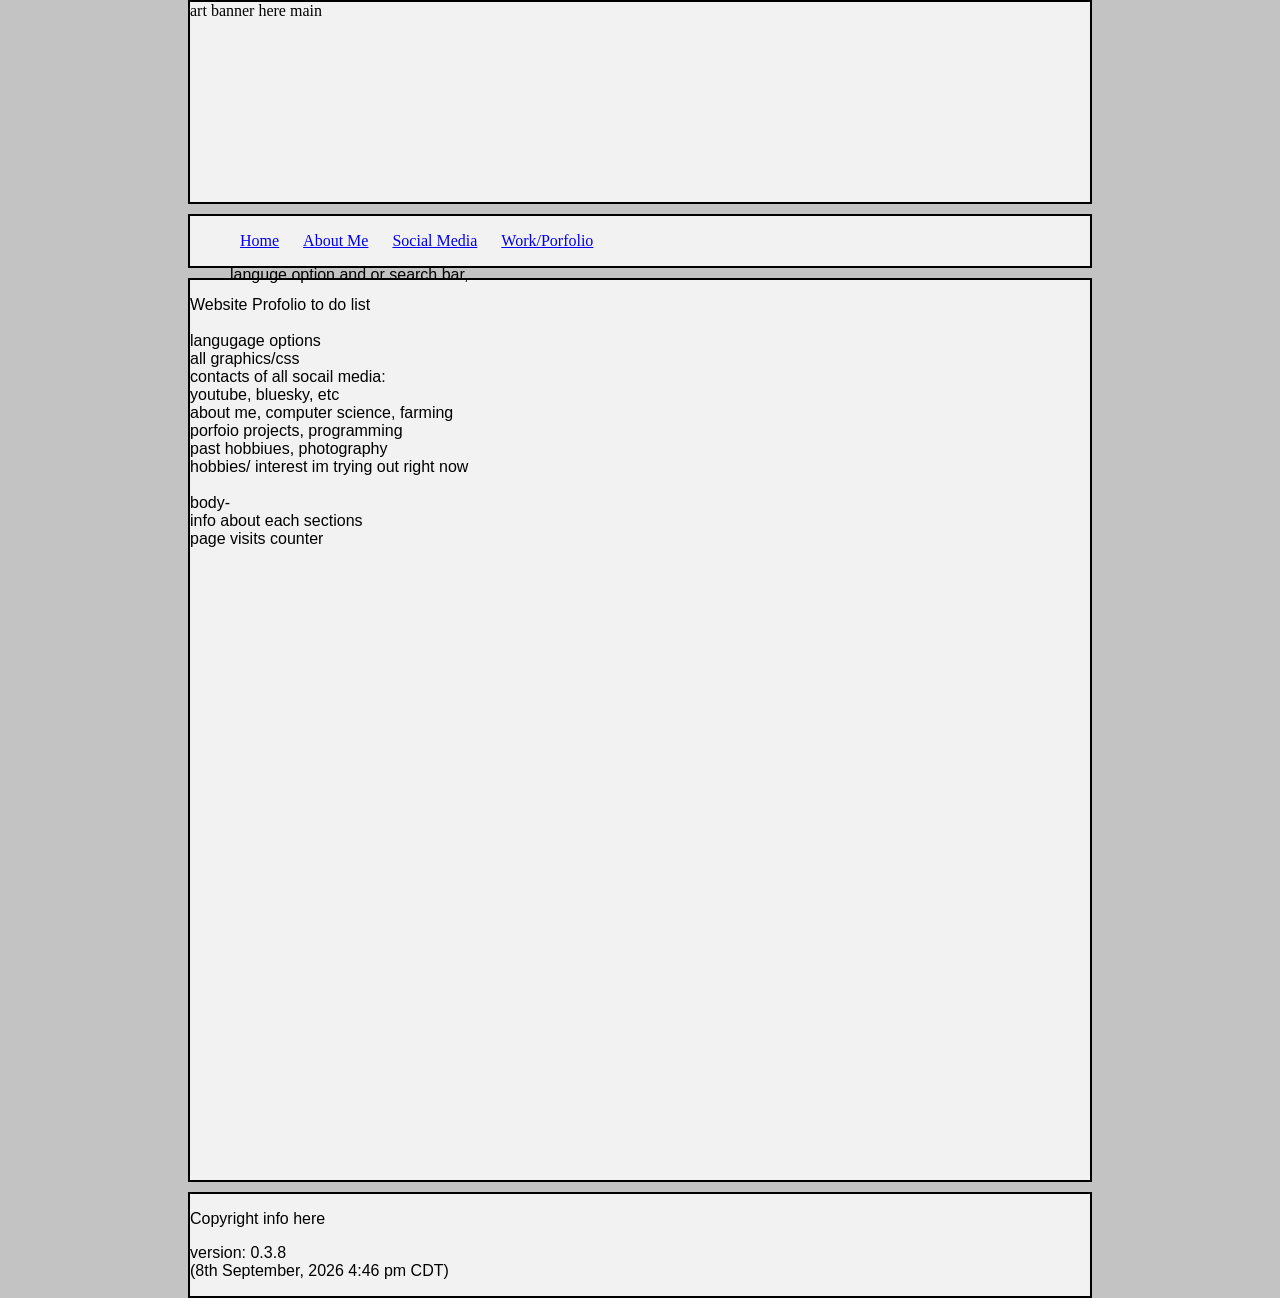
<file: index.html>
<!DOCTYPE html>
<html>
<head>
    <meta charset="utf-8">
    <meta http-equiv="refresh" content="0; url=./html/index.html">
    <title>Redirecting...</title>
</head>
<body>
    <p>Redirecting to the Home Page</p>
</body>
</html>
</file>
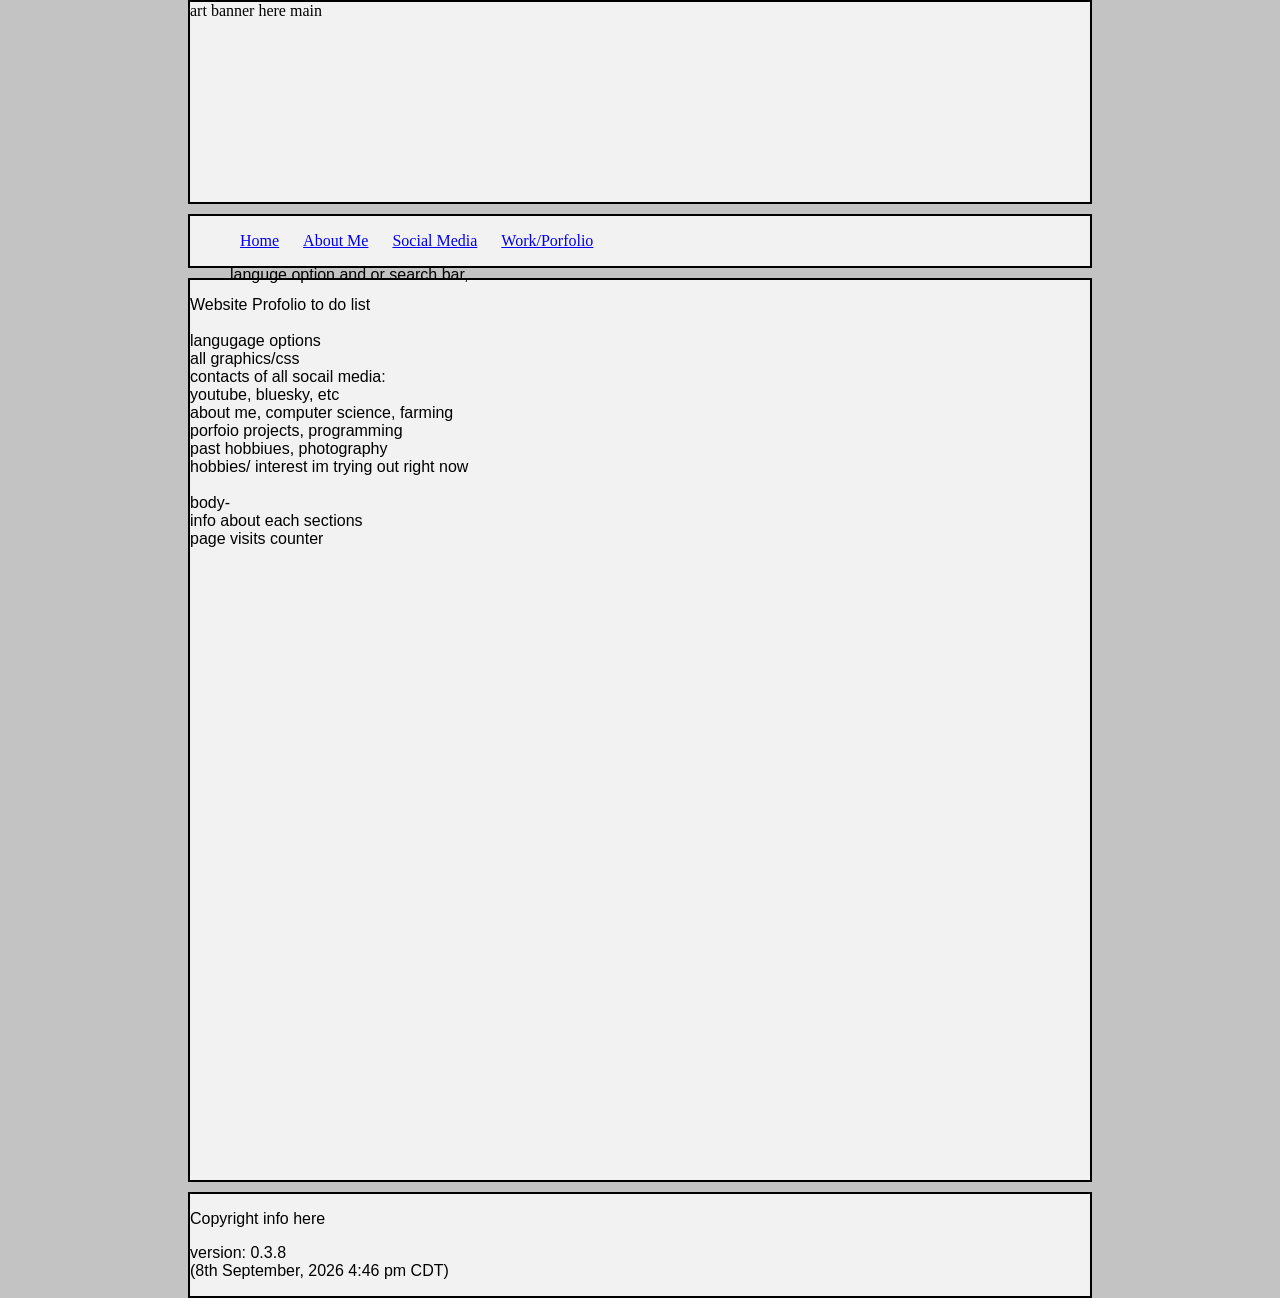
<file: html/index.html>
<!DOCTYPE html>
<html lang="en" dir="ltr">
  <head>
    <meta charset="utf-8">
    <title>Thomaz Díaz Profolio</title>
    <link rel="stylesheet" href="../css/style.css">
    <link rel="icon" type="image/png" href="../images/favicon.png">

  </head>
  <body>
    <div class="top-banner">
      art banner here main
    </div>

    <div class="nav-container">
      <ul>
        <li> <a href="index.html">Home</a> </li>
        <li> <a href="about.html">About Me</a></li>
        <li> <a href="socials.html">Social Media</a></li>
        <li> <a href="work.html">Work/Porfolio</a></li>
        <li> <p>languge option and or search bar,.</p> </li>
      </ul>
    </div>

    <div class="mid-container">
      <p>Website Profolio to do list <br>

        <br>langugage options
        <br>
      all graphics/css<br>
      contacts of all socail media: <br>
      youtube, bluesky, etc <br>
      about me, computer science, farming <br>
      porfoio projects, programming <br>
      past hobbiues, photography<br>
      hobbies/ interest im trying out right now <br>
      <br>
      body- <br>
      info about each sections <br>
      page visits counter <br>
      </p>

    </div>

    <div class="footer">
      <p>Copyright info here</p>
      <p>version: 0.3.8 <br>(8th September, 2026 4:46 pm CDT) </p>
    </div>

  </body>
</html>
</file>
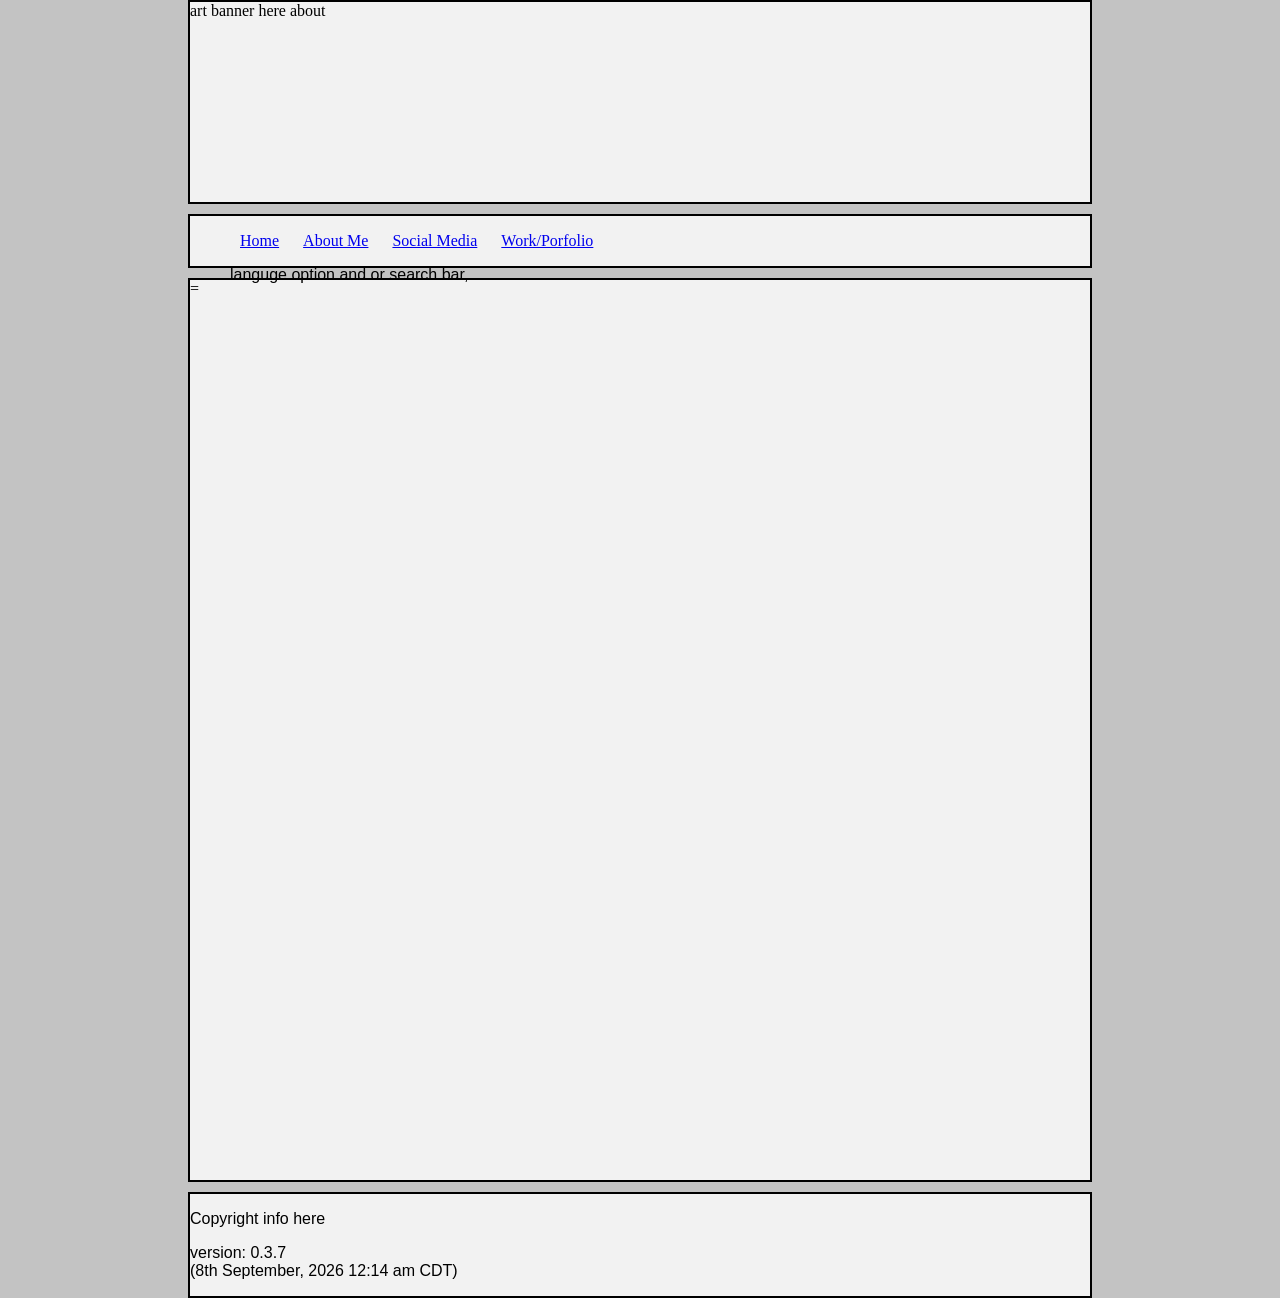
<file: html/about.html>
<!DOCTYPE html>
<html lang="en" dir="ltr">
  <head>
    <meta charset="utf-8">
    <title>Thomaz Diaz Profolio</title>
    <link rel="stylesheet" href="../css/style.css">
    <link rel="icon" type="image/png" href="../images/favicon.png">

  </head>
  <body>
    <div class="top-banner">
      art banner here about
    </div>

    <div class="nav-container">
      <ul>
        <li> <a href="index.html">Home</a> </li>
        <li> <a href="about.html">About Me</a></li>
        <li> <a href="socials.html">Social Media</a></li>
        <li> <a href="work.html">Work/Porfolio</a></li>
        <li> <p>languge option and or search bar,.</p> </li>
      </ul>
    </div>

    <div class="mid-container">
      =

    </div>

    <div class="footer">
      <p>Copyright info here</p>
      <p>version: 0.3.7 <br>(8th September, 2026 12:14 am CDT) </p>
    </div>

  </body>
</html>
</file>
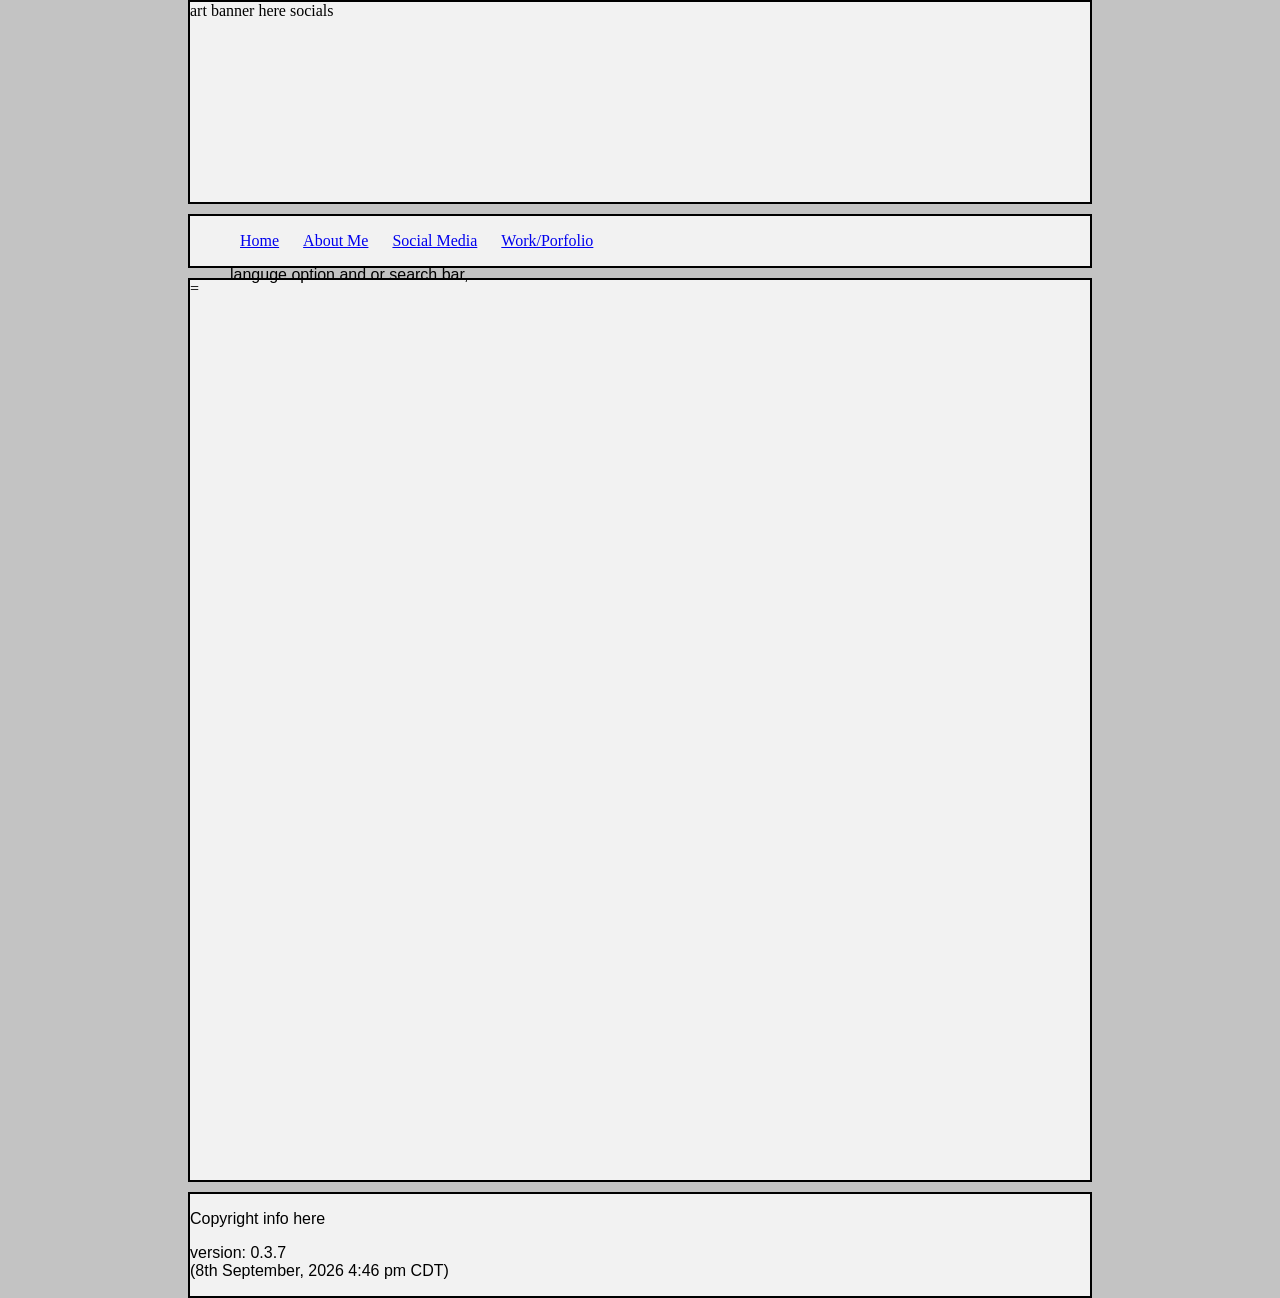
<file: html/socials.html>
<!DOCTYPE html>
<html lang="en" dir="ltr">
  <head>
    <meta charset="utf-8">
    <title>Thomaz Diaz Profolio</title>
    <link rel="stylesheet" href="../css/style.css">
    <link rel="icon" type="image/png" href="../images/favicon.png">

  </head>
  <body>
    <div class="top-banner">
      art banner here socials
    </div>

    <div class="nav-container">
      <ul>
        <li> <a href="index.html">Home</a> </li>
        <li> <a href="about.html">About Me</a></li>
        <li> <a href="socials.html">Social Media</a></li>
        <li> <a href="work.html">Work/Porfolio</a></li>
        <li> <p>languge option and or search bar,.</p> </li>
      </ul>
    </div>

    <div class="mid-container">
      =

    </div>

    <div class="footer">
      <p>Copyright info here</p>
      <p>version: 0.3.7 <br>(8th September, 2026 4:46 pm CDT) </p>
    </div>

  </body>
</html>
</file>
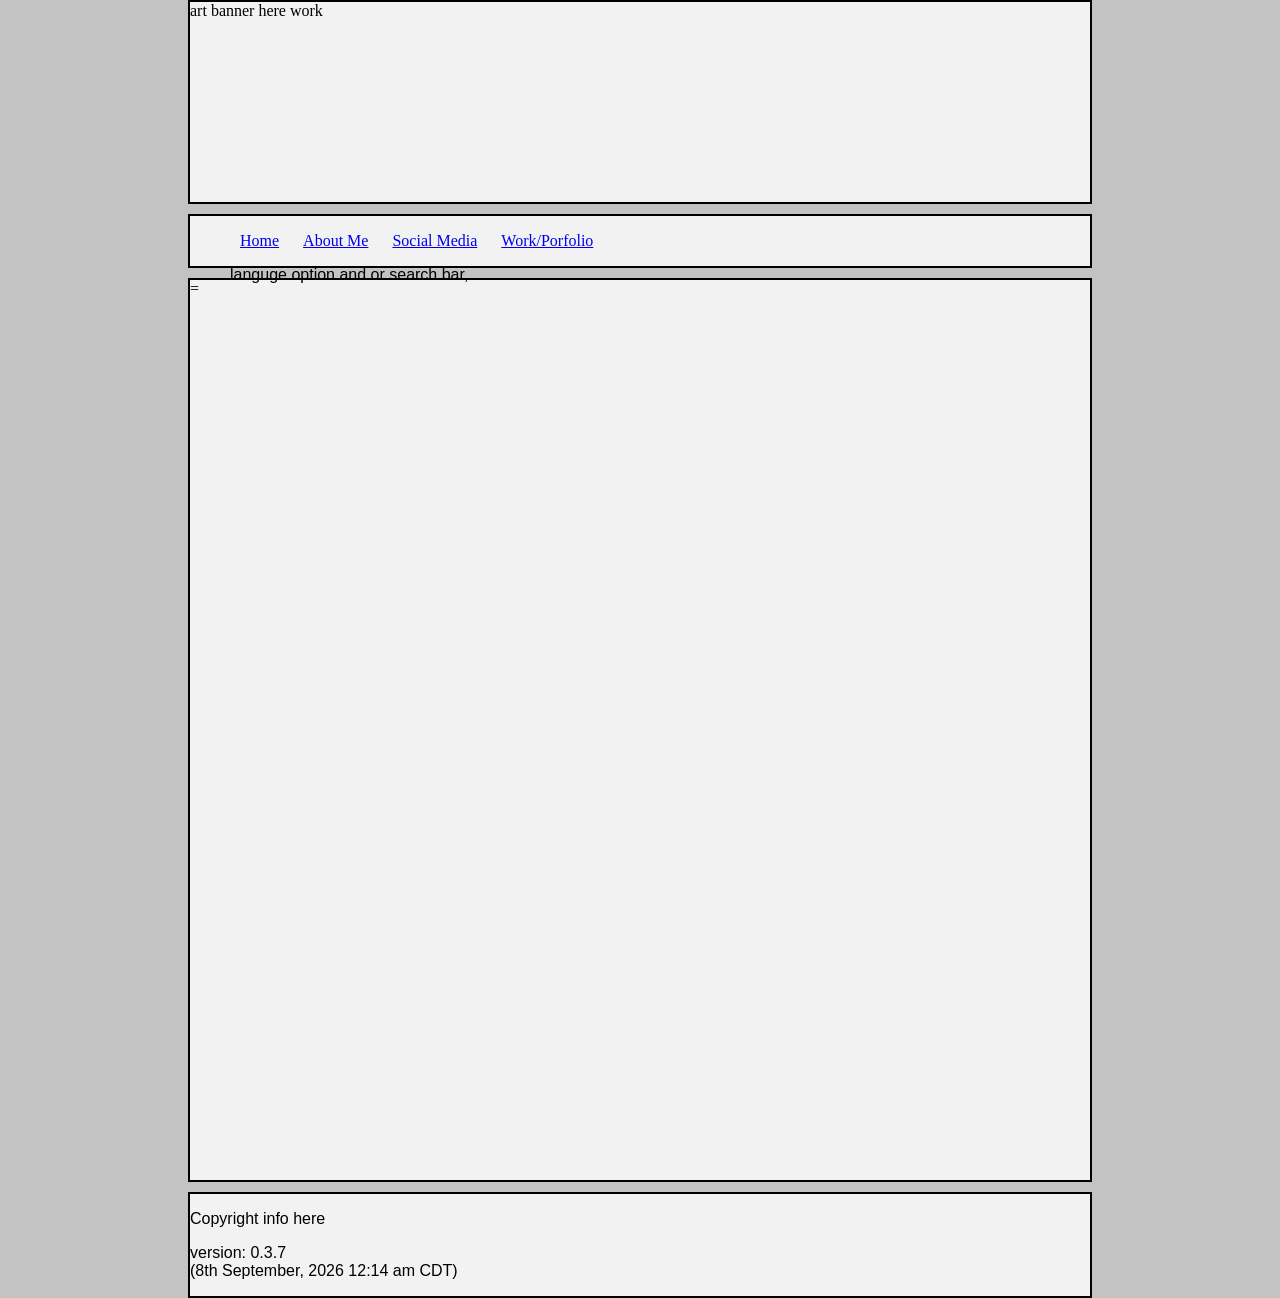
<file: html/work.html>
<!DOCTYPE html>
<html lang="en" dir="ltr">
  <head>
    <meta charset="utf-8">
    <title>Thomaz Diaz Profolio</title>
    <link rel="stylesheet" href="../css/style.css">
    <link rel="icon" type="image/png" href="../images/favicon.png">

  </head>
  <body>
    <div class="top-banner">
      art banner here work
    </div>

    <div class="nav-container">
      <ul>
        <li> <a href="index.html">Home</a> </li>
        <li> <a href="about.html">About Me</a></li>
        <li> <a href="socials.html">Social Media</a></li>
        <li> <a href="work.html">Work/Porfolio</a></li>
        <li> <p>languge option and or search bar,.</p> </li>
      </ul>
    </div>

    <div class="mid-container">
      =

    </div>

    <div class="footer">
      <p>Copyright info here</p>
      <p>version: 0.3.7 <br>(8th September, 2026 12:14 am CDT) </p>
    </div>

  </body>
</html>
</file>
<file: css/style.css>
/*Local Variables*/
:root {
--central-width : 900px;

}
body {
  background-color: rgb(195, 195, 195);
  margin: 0;
  padding: 0;
}
p {
  font: menu;
  stroke-size: 15px;
}
/*Art Banner*/
.top-banner {
  width: var(--central-width);
  height: 200px;
  margin: auto;
  border: 2px solid black;
  background-color: rgb(242, 242, 242);
}
/*Nav Bar*/
.nav-container {
  width: var(--central-width);
  height: 50px;
  margin: auto;
  margin-top: 10px;
  border: 2px solid black;
  background-color: rgb(242, 242, 242);
}
.nav-container ul li {
  display: inline;
  padding-inline: 10px;
  list-style: none;
}
/*Center Page Container*/
.mid-container {
  width: var(--central-width);
  height: 100vh;
  margin: auto;
  margin-top: 10px;
  border: 2px solid black;
  background-color: rgb(242, 242, 242);
}
.footer {
  width: var(--central-width);
  height: auto;
  margin: auto;
  margin-top: 10px;
  border: 2px solid black;
  background-color: rgb(242, 242, 242);
}
</file>
